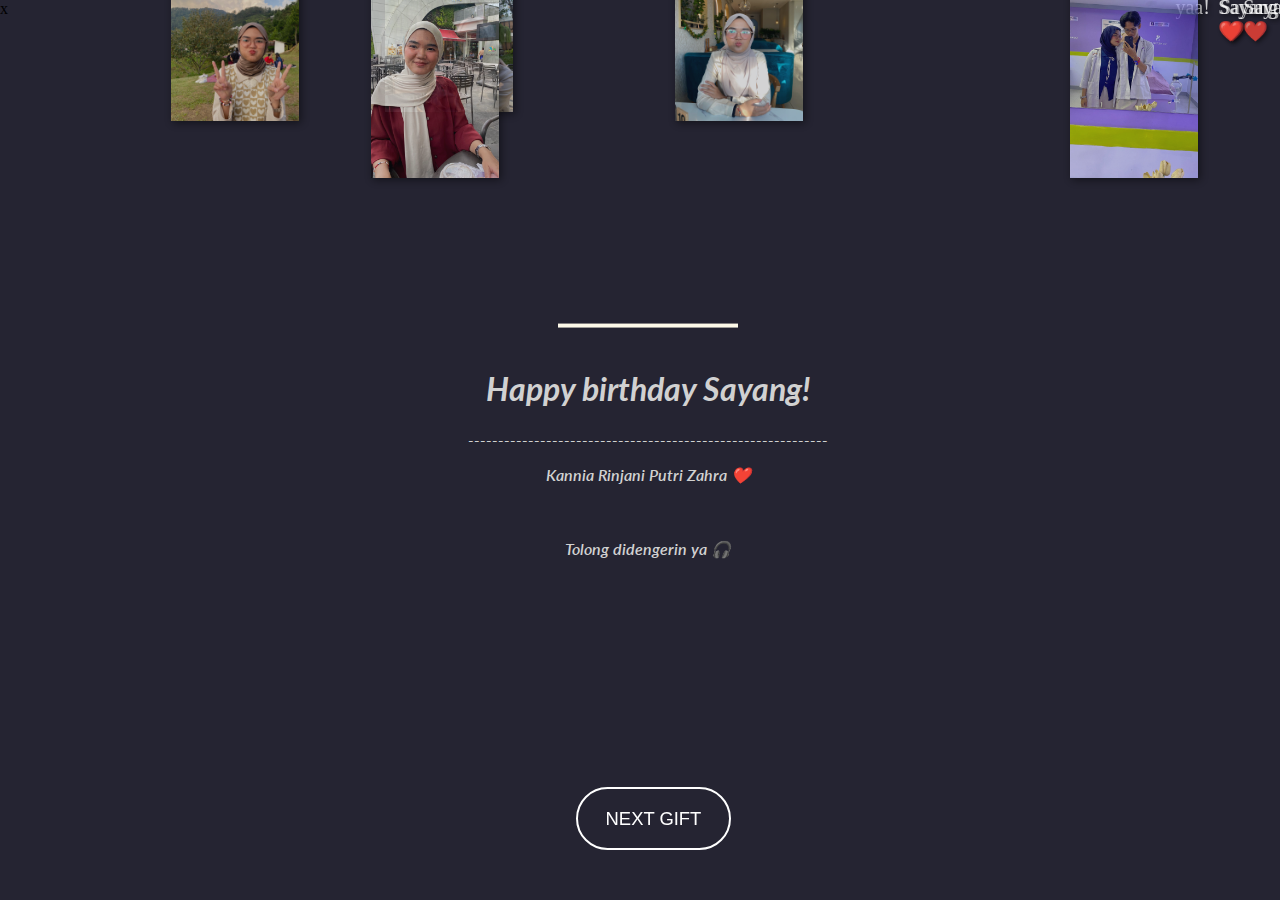
<file: project2.html>
<!DOCTYPE html>
<html lang="en" >
<head>
  <meta charset="UTF-8">
  <title>Happy birthday cake</title>
  <link rel="stylesheet" href="https://public.codepenassets.com/css/reset-2.0.min.css">
<link rel="stylesheet" href="./css/style2.css">

</head>
<body>

<div class="candle">
    <div class="fire"></div>
    <div class="fire"></div>
    <div class="fire"></div>
    <div class="fire"></div>
    <div class="fire"></div>
</div>
<svg id="cake" version="1.1" x="0px" y="0px" width="200px" height="500px" viewBox="0 0 200 500" enable-background="new 0 0 200 500" xml:space="preserve">
    <path fill="#a88679" d="M173.667-13.94c-49.298,0-102.782,0-147.334,0c-3.999,0-4-16.002,0-16.002
        c44.697,0,96.586,0,147.334,0C177.667-29.942,177.668-13.94,173.667-13.94z">
        <animate id="bizcocho_3" attributeName="d" calcMode="spline" keySplines="0 0 1 1; 0 0 1 1" begin="relleno_2.end" dur="0.3s" fill="freeze" values="
                          M173.667-13.94c-49.298,0-102.782,0-147.334,0c-3.999,0-4-16.002,0-16.002
        c44.697,0,96.586,0,147.334,0C177.667-29.942,177.668-13.94,173.667-13.94z
                          ;
                          M173.667,411.567c-47.995,12.408-102.955,12.561-147.334,0
        c-3.848-1.089-0.189-16.089,3.661-15.002c44.836,12.66,90.519,12.753,139.427,0.07
        C173.293,395.631,177.541,410.566,173.667,411.567z
                          ;
                          M173.667,427.569c-49.795,0-101.101,0-147.334,0c-3.999,0-4-16.002,0-16.002
        c46.385,0,97.539,0,147.334,0C177.668,411.567,177.667,427.569,173.667,427.569z
                          " />
    </path>
    <path fill="#8b6a60" d="M100-178.521c1.858,0,3.364,1.506,3.364,3.363c0,0,0,33.17,0,44.227
        c0,19.144,0,57.431,0,76.574c0,10.152,0,40.607,0,40.607c0,1.858-1.506,3.364-3.364,3.364l0,0c-1.858,0-3.364-1.506-3.364-3.364c0,0,0-30.455,0-40.607c0-19.144,0-57.432,0-76.575c0-11.057,0-44.226,0-44.226C96.636-177.015,98.142-178.521,100-178.521
        L100-178.521z">
        <animate id="relleno_2" attributeName="d" calcMode="spline" keySplines="0 0 1 1; 0 0 1 1; 0 0 0.58 1" begin="bizcocho_2.end" dur="0.5s" fill="freeze" values="
                          M100-178.521c1.858,0,3.364,1.506,3.364,3.363c0,0,0,33.17,0,44.227
        c0,19.144,0,57.431,0,76.574c0,10.152,0,40.607,0,40.607c0,1.858-1.506,3.364-3.364,3.364l0,0c-1.858,0-3.364-1.506-3.364-3.364c0,0,0-30.455,0-40.607c0-19.144,0-57.432,0-76.575c0-11.057,0-44.226,0-44.226C96.636-177.015,98.142-178.521,100-178.521
        L100-178.521z
                          ;
                          M100,267.257c1.858,0,3.364,1.506,3.364,3.363c0,0,0,33.17,0,44.227
        c0,19.143,0,57.43,0,76.574c0,10.151,0,40.606,0,40.606c0,1.858-1.506,3.364-3.364,3.364l0,0c-1.858,0-3.364-1.506-3.364-3.364
        c0,0,0-30.455,0-40.606c0-19.145,0-57.432,0-76.576c0-11.057,0-44.225,0-44.225C96.636,268.763,98.142,267.257,100,267.257
        L100,267.257z
                          ;
                          M93.928,405.433c-0.655,6.444-0.102,9.067,2.957,11.798c0,0,8.083,5.571,16.828,3.503
        c18.629-4.406,43.813,6.194,50.792,7.791c14.75,3.375,9.162,6.867,9.162,6.867c-2.412,2.258-58.328,0-73.667,0l0,0
        c-1.858,0-69.995,2.133-73.667,0c0,0-3.337-2.439,6.172-5.992c11.375-4.25,52.875,8.822,47.139-9.442
        c-6.333-20.167,5.226-21.514,5.226-21.514c3.435-0.915,12.78-6.663,10.923-0.546L93.928,405.433z
                          ;
                          M102.242,427.569c5.348,0,14.079,0,17.462,0c0,0,17.026,0,27.504,0
        c19.143,0,20.39-3.797,26.459,0c3,1.877,0,7.823,0,7.823c-2.412,2.258-58.328,0-73.667,0l0,0c-1.858,0-67.187,0-73.667,0
        c0,0-4.125-4.983,0-7.823c5.201-3.58,16.085,0,23.725,0c8.841,0,20.762,0,20.762,0c3.686,0,8.597,0,19.511,0H102.242z
                          " />
    </path>
    <path fill="#a88679" d="M173.667-15.929c-46.512,0-105.486,0-147.334,0c-3.999,0-4-16.002,0-16.002
        c43.566,0,97.96,0,147.334,0C177.667-31.931,177.666-15.929,173.667-15.929z">
        <animate id="bizcocho_2" attributeName="d" calcMode="spline" keySplines="0 0 1 1; 0 0 1 1; 0.25 0 0.58 1" begin="relleno_1.end" dur="0.5s" fill="freeze" values="
                          M173.667-15.929c-46.512,0-105.486,0-147.334,0c-3.999,0-4-16.002,0-16.002
        c43.566,0,97.96,0,147.334,0C177.667-31.931,177.666-15.929,173.667-15.929z
                          ;
                          M173.434,445.393c-47.269,8.001-105.245,8.001-147.334,0c-3.929-0.747-0.692-16.543,3.243-15.824
        c43.828,8.001,92.165,8.001,140.739,0C174.029,428.918,177.377,444.726,173.434,445.393z
                          ;
                          M173.667,449.514c-47.576-5.454-102.799-5.744-147.333,0c-3.966,0.512-3.938-15.297,0-16.002
        c43.683-7.823,97.646-8.026,147.333,0C177.616,434.15,177.642,449.969,173.667,449.514z
                          ;
                          M173.667,451.394c-49.298,0-102.782,0-147.334,0c-3.999,0-4-16.002,0-16.002
        c44.697,0,96.586,0,147.334,0C177.667,435.392,177.668,451.394,173.667,451.394z
                          " />
    </path>
    <path fill="#8b6a60" d="M101.368-73.685c0,12.164,0,15.18,0,28.519c0,22.702,0-13.661,0,8.304c0,14.48,0,18.233,0,30.512
        c0,1.753-2.958,1.847-2.958,0c0-12.68,0-16.277,0-30.401c0-21.983,0,11.66,0-8.305c0-13.027,0-15.992,0-28.628
        C98.411-75.883,101.368-75.592,101.368-73.685z">
        <animate id="relleno_1" attributeName="d" calcMode="spline" keySplines="0 0 1 1; 0 0 1 1; 0 0 0.6 1" begin="bizcocho_1.end" dur="0.5s" fill="freeze" values="
                          M101.368-73.685c0,12.164,0,15.18,0,28.519c0,22.702,0-13.661,0,8.304c0,14.48,0,18.233,0,30.512
        c0,1.753-2.958,1.847-2.958,0c0-12.68,0-16.277,0-30.401c0-21.983,0,11.66,0-8.305c0-13.027,0-15.992,0-28.628
        C98.411-75.883,101.368-75.592,101.368-73.685z
                          ;
                          M101.368,350.885c0,12.164,0,65.18,0,78.518c0,22.703,0-33.66,0-11.695c0,14.48,0,28.232,0,40.512
        c0,1.753-2.958,1.847-2.958,0c0-12.68,0-26.277,0-40.402c0-21.982,0,31.66,0,11.695c0-13.027,0-65.992,0-78.627
        C98.411,348.686,101.368,348.977,101.368,350.885z
                          ;
                          M128.38,447.567c37.626,6.312,39.303,13.658,26.833,12.833c-22.653-1.499-13.636-0.831-23.302-0.831
        c-14.48,0-17.884,0-30.163,0c-2.087,0-2.068,0-3.915,0c-13.333,0-8.963,0-23.088,0c-11.668,0-14.062,5.995-27.532,1.164
        c-12.629-4.529,38.667-3.167,46.833-17.333C100.077,432.94,105.546,443.736,128.38,447.567z
                          ;
                          M173.667,451.394c2.875,0,2.997,9.257,0,9.131c-22.662-0.956-32.09-0.956-41.756-0.956
        c-14.48,0-17.884,0-30.163,0c-2.087,0-2.068,0-3.915,0c-13.333,0-8.963,0-23.088,0c-11.668,0-34.99-0.294-48.412,1.831
        c-4.109,0.65-3.01-10.006,0-10.006C37.129,451.394,149.379,451.394,173.667,451.394z
                          " />
    </path>
    <path fill="#a88679" d="M173.667,21.571c-33.174,0-111.467,0-147.334,0c-4,0-4-16.002,0-16.002c39.836,0,105.982,0,147.334,0
        C177.668,5.569,177.667,21.571,173.667,21.571z">
        <animate id="bizcocho_1" attributeName="d" calcMode="spline" keySplines="0 0 1 1; 0 0 1 1; 0 0 1 1; 0.25 0 1 1; 0 0 1 1; 0.25 0 0.6 1" begin="2s" dur="0.8s" fill="freeze" values="
                          M173.667,21.571c-33.174,0-111.467,0-147.334,0c-4,0-4-16.002,0-16.002c39.836,0,105.982,0,147.334,0
        C177.668,5.569,177.667,21.571,173.667,21.571z
                          ;
                          M173.667,459.569c-33.197,16.002-110.782,16.002-147.334,0c-3.664-1.604,1.614-15.617,5.337-14.153
        c40.702,16.002,94.289,16.104,136.505,0.103C171.917,444.1,177.271,457.832,173.667,459.569z
                          ;
                          M171.817,475.571c-39.361-3.001-105.438-2.571-143.556,0c-3.991,0.27-7.377-14.736-3.387-15.014
        c41.553-2.888,104.421-3.121,150.51-0.233C179.378,460.574,175.806,475.875,171.817,475.571z
                          ;
                          M171.817,459.564c-38.8-12.188-104.504-13.762-143.556,0c-3.772,1.329-7.961-12.604-4.178-13.905
        c40.864-14.064,105.114-15.52,151.918-0.973C179.822,445.874,175.634,460.762,171.817,459.564z
                          ;
                          M173.667,475.571c-46.376-5.005-105.924-4.003-147.334,0c-3.981,0.385-3.479-15.421,0.479-16.002
        c43.087-6.327,97.705-7.083,146.855,0.438C177.621,460.613,177.644,476,173.667,475.571z
                          ;
                          M173.667,474.117c-46.376,1.866-105.638,2.01-147.334,0c-3.995-0.192-3.52-16.144,0.479-16.002
        c43.794,1.55,96.341,1.541,145.723,0C176.532,457.99,177.663,473.956,173.667,474.117z
                          ;
                          M173.667,475.571c-46.512,0-105.486,0-147.334,0c-3.999,0-4-16.002,0-16.002c43.566,0,97.96,0,147.334,0
        C177.667,459.569,177.666,475.571,173.667,475.571z
                          " />
    </path>
    <path fill="#fefae9" d="M104.812,113.216c0,3.119-2.164,5.67-4.812,5.67c-2.646,0-4.812-2.551-4.812-5.67c0-5.594,0-16.782,0-22.375
    c0-5.143,0-15.427,0-20.568c0-7.333,0-21.998,0-29.33c0-5.523,0-16.569,0-22.092c0-3.295,0-9.885,0-13.181
    C95.188,2.551,97.353,0,100,0c2.648,0,4.812,2.551,4.812,5.669c0,3.248,0,9.743,0,12.991c0,5.428,0,16.284,0,21.711
    c0,7.618,0,22.854,0,30.472c0,4.952,0,14.854,0,19.807C104.812,96.292,104.812,107.576,104.812,113.216z">
        <animate id="crema" attributeName="d" calcMode="spline" keySplines="0 0 1 1; 0 0 1 1; 0 0 1 1; 0.25 0 1 1; 0 0 1 1; 0 0 0.58 1" begin="bizcocho_3.end" dur="2s" fill="freeze" values="
                          M104.812,113.216c0,3.119-2.164,5.67-4.812,5.67c-2.646,0-4.812-2.551-4.812-5.67c0-5.594,0-16.782,0-22.375
    c0-5.143,0-15.427,0-20.568c0-7.333,0-21.998,0-29.33c0-5.523,0-16.569,0-22.092c0-3.295,0-9.885,0-13.181
    C95.188,2.551,97.353,0,100,0c2.648,0,4.812,2.551,4.812,5.669c0,3.248,0,9.743,0,12.991c0,5.428,0,16.284,0,21.711
    c0,7.618,0,22.854,0,30.472c0,4.952,0,14.854,0,19.807C104.812,96.292,104.812,107.576,104.812,113.216z
                          ;
                          M104.812,405.897c0,3.119-2.164,5.67-4.812,5.67c-2.646,0-4.812-2.551-4.812-5.67c0-5.594,0-16.782,0-22.376
    c0-5.143,0-15.426,0-20.568c0-7.332,0-21.997,0-29.33c0-5.522,0-16.568,0-22.092c0-3.295,0-9.885,0-13.181
    c0-3.118,2.165-5.669,4.812-5.669c2.648,0,4.812,2.551,4.812,5.669c0,3.247,0,9.743,0,12.991c0,5.428,0,16.283,0,21.711
    c0,7.618,0,22.854,0,30.473c0,4.951,0,14.854,0,19.807C104.812,388.972,104.812,400.256,104.812,405.897z
                          ;
                          M111.873,411.567c-3.119,0-9.226,0-11.874,0c-2.646,0-7.748,0-10.867,0c-7.086,0-12.698,0-18.292,0
    c-6.592,0-12.871,7.371-19.166,3.008c-10.043-6.961-7.776-10.169,2.991-17.745c12.61-8.873,27.713,1.994,25.919-7.531
    c-2.589-13.742,11.008-14.513,11.365-17.789c0.441-4.051,4.235-11.107,8.051-8.175c3.113,2.393,1.007,8.008,0,13.159
    c-1.871,9.569,8.058,2.113,9.494,14.155c2.592,21.732,21.184-0.675,29.309,7.976c5.216,5.553,18.413,5.552,15.426,12.942
    c-3.131,7.745-15.825-4.369-23.8,2.903C126.261,418.271,118.301,411.567,111.873,411.567z
                          ;
                          M111.873,411.567c-3.119,0-9.226,0-11.874,0c-2.646,0-9.734,4.069-12.853,4.069
    c-7.086,0-10.712-4.069-16.306-4.069c-6.592,0-12.12,6.013-19.166,3.008c-7.053-3.008-7.458,2.026-18.659,1.165
    c-6.832-0.525-7.522-3.034-7.533-6.265c-0.037-10.336,22.073-2.452,36.613-2.628c10.234-0.124,19.856-1.439,37.905-2.102
    c16.642-0.61,32.699,1.552,46.009,1.927c12.438,0.351,29.663-8.99,31.532,3.315c0.773,5.093-5.605,3.342-11.211,9.579
    c-5.093,5.667-7.59-4.605-12.965-3.832c-8.269,1.189-14.962-8.537-22.937-1.265C126.261,418.271,118.301,411.567,111.873,411.567z
                          ;
                          M110.946,413.652c-2.904-1.137-8.405-2.748-12.446-0.97c-6.099,2.685-7.273,10.358-13.253,8.242
    c-7.843-2.775-8.953-5.008-14.546-5.01c-24.653-0.011-4.849,26.507-18.264,26.507c-12.377,0,5.791-33.537-19.422-26.682
    c-7.703,2.095-9.806-0.942-9.817-4.173c-0.037-10.336,24.357-4.544,38.897-4.72c10.234-0.124,19.856-1.439,37.905-2.102
    c16.642-0.61,32.699,1.552,46.009,1.927c12.438,0.351,28.973-8.865,31.532,3.315c1.449,6.896,0.318,15.624-3.874,15.624
    c-7.619,0-1.788-15.192-19.243-7.111c-7.581,3.51-15.963-9.738-26.669,1.066C120.644,426.744,118.381,416.561,110.946,413.652z
                          ;
                          M111.547,413.9c-2.969-0.956-8.775-0.949-13.167-0.5c-14.667,1.5-8.325,16.508-14.667,16.666
    c-6.667,0.166-0.167-13.5-13.013-14.151c-30.471-1.545-5.572,46.651-18.987,46.651c-12.377,0,10.333-50.166-18.667-44.5
    c-7.835,1.531-9.537-1.417-9.548-4.647c-0.037-10.336,23.675-5.177,38.215-5.353c10.234-0.124,20.618-1.671,38.667-2.333
    c16.642-0.61,32.023,1.458,45.333,1.833c12.438,0.351,33.819-8.431,33.199,4.001c-0.532,10.666,0.414,26.166-5.245,25.833
    c-7.606-0.447-2.954-31.5-19.243-18.899c-7.985,6.177-17.658-5.969-27.377,5.732C118.88,434.066,121.38,417.067,111.547,413.9z
                          ;
                          M111.547,415.233c-6.667-0.834-9.667,4.667-13.833,3.333c-19.649-6.291-8.158,22.176-14.5,22.334
    c-6.667,0.166,2.833-18-13.333-22.167c-29.544-7.615-9.667,43.833-20.167,43.833c-10.333,0,8.004-55.006-16.833-39
    c-7.5,4.833-9.508-3.78-9.299-7.004c0.799-12.329,23.592-7.153,38.132-7.329c10.234-0.124,20.238-1.505,38.287-2.167
    c16.642-0.61,32.903,1.125,46.213,1.5c12.438,0.351,35.058-5.579,31.863,6.451c-5.532,20.833,1.25,28.216-4.409,27.883
    c-7.606-0.447-6.058-37.895-20.62-23.333c-10.167,10.166-15.972-0.747-25,12C119.547,443.568,121.798,416.515,111.547,415.233z
                          " />
    </path>
    <rect x="10" y="475.571" fill="#fefae9" width="180" height="4" />
</svg>

<div class="rain-wrapper">
  <!-- Contoh tulisan dan gambar yang akan jatuh -->
  <div class="rain-item">Love you Sayang ❤️</div>
  <div class="rain-item">Love you Sayang ❤️</div>
  <div class="rain-item">Love you Sayang ❤️</div>
  <div class="rain-item"><img src="./img/img1/1.jpg" alt="foto" /></div>
  <div class="rain-item">Love you Sayang ❤️</div>
  <div class="rain-item">Love you Sayang ❤️</div>
  <div class="rain-item">Love you Sayang ❤️</div>
  <div class="rain-item"><img src="./img/img1/2.jpg" alt="foto" /></div>
  <div class="rain-item">Love you Sayang ❤️</div>
  <div class="rain-item">Love you Sayang ❤️</div>
  <div class="rain-item">Love you Sayang ❤️</div>
  <div class="rain-item">Selamat Ulang Tahun!</div>
  <div class="rain-item"><img src="./img/img1/3.jpg" alt="foto" /></div>
  <div class="rain-item">Happy Birthday</div>
  <div class="rain-item"><img src="./img/img1/4.jpg" alt="foto" /></div>
  <div class="rain-item">Selamat Ulang Tahun yaa!</div>
  <div class="rain-item">Love you Sayang ❤️</div>
  <div class="rain-item"><img src="./img/img1/5.jpg" alt="foto" /></div>
  <div class="rain-item">Love you Sayang ❤️</div>
  <div class="rain-item">Love you Sayang ❤️</div>
  <div class="rain-item">Love you Sayang ❤️</div>
  <div class="rain-item"><img src="./img/img1/6.jpg" alt="foto" /></div>
  <div class="rain-item">Love you Sayang ❤️</div>
  <div class="rain-item">Love you Sayang ❤️</div>x
  <div class="rain-item">Love you Sayang ❤️</div>
  <div class="rain-item"><img src="./img/img1/7.jpg" alt="foto" /></div>

  <!-- Tambahkan lebih banyak jika diinginkan -->
</div>

<div class="text">
  <h1>Happy birthday Sayang!</h1>
  <p>------------------------------------------------------------</p>
  <p>Kannia Rinjani Putri Zahra ❤️</p>
  <p><br><br>Tolong didengerin ya 🎧</p>
</div>

<audio id="bg-music" src="./musik/musik2.mp3" autoplay loop></audio>

  <script src='//cdnjs.cloudflare.com/ajax/libs/jquery/2.1.3/jquery.min.js'></script><script  src="./js/script2.js"></script>

</body>

<!-- Tombol untuk pindah ke halaman project2.html -->
<button class="ripple-btn" onclick="window.location.href='project3.html'">Next gift</button>
<link rel="stylesheet" href="./css/style2.css">

<script src="./js/script2.js"></script>
</html>
</file>
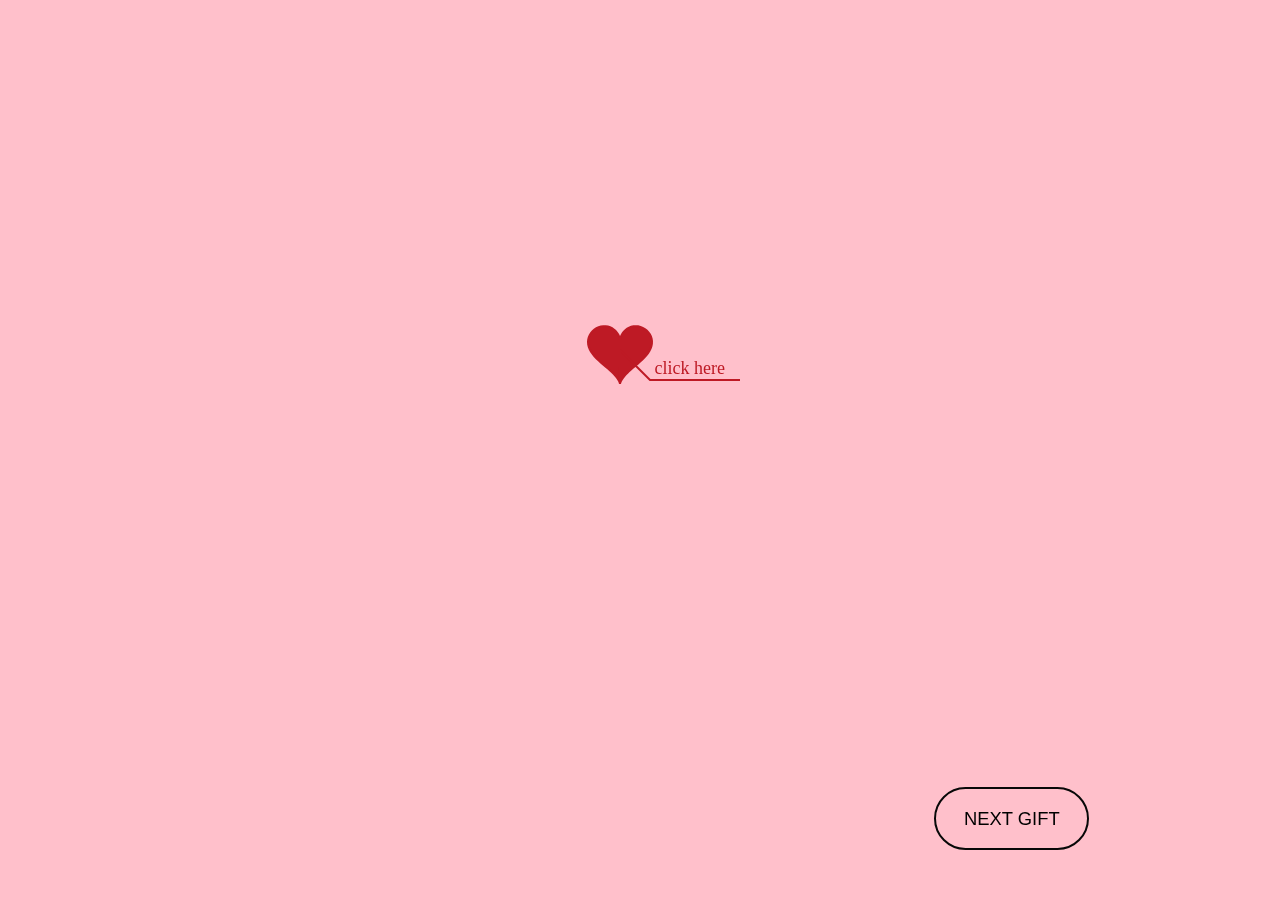
<file: project5.html>
<!DOCTYPE html>
<html>
<head>
    <meta http-equiv="Content-Type" content="text/html; charset=UTF-8">
    <title>Happy Birthday sayang</title>
    <link rel="icon" type="image/x-icon" href="https://i.loli.net/2021/06/03/lFg2V4WUcmkB98G.png">
    <meta name="language" content="en-US">
    <meta name="title" content="Student Sun">
    <meta name="describe" content="It’s not easy to collect all this. Your star is my motivation to keep going. PRs are also welcome!">
    <link type="text/css" rel="stylesheet" href="./Love_files/default.css">
    <script type="text/javascript" src="./Love_files/jquery.min.js"></script>
    <script type="text/javascript" src="./Love_files/jscex.min.js"></script>
    <script type="text/javascript" src="./Love_files/jscex-parser.js"></script>
    <script type="text/javascript" src="./Love_files/jscex-jit.js"></script>
    <script type="text/javascript" src="./Love_files/jscex-builderbase.min.js"></script>
    <script type="text/javascript" src="./Love_files/jscex-async.min.js"></script>
    <script type="text/javascript" src="./Love_files/jscex-async-powerpack.min.js"></script>
    <script type="text/javascript" src="./Love_files/functions.js" charset="utf-8"></script>
    <script type="text/javascript" src="./Love_files/love.js" charset="utf-8"></script>
</head>

<body>
    <div id="main">
        <div id="error">Dear, your browser does not support the content about to be displayed. Please switch to Google Chrome (<a href="http://www.google.cn/chrome/intl/zh-CN/landing_chrome.html?hl=zh-CN&brand=CHMI">Chrome</a>) or Firefox (<a href="http://firefox.com.cn/download/">Firefox</a>)~</div>
        <div id="wrap">
            <div id="text">
                <div id="code">
                    <span class="say">I must love you</span><br><br>
                    <span class="say">I know you are an innocent, kind, and gentle girl</span><br>
                    <span class="say">I truly hope I can be worthy of you</span><br>
                    <span class="say">If you could give me a chance to love you well</span><br>
                    <span class="say">I really just want to sincerely tell you</span><br>
                    <br>
                    <span class="say">I will love you until the flowers bloom and the birds sing</span><br>
                    <span class="say">Until the Cowherd and Weaver Girl nod in approval of us</span><br>
                    <span class="say">Until flowers bloom and birds flock around us</span><br>
                    <span class="say">Until every rainbow reflects your beauty</span><br>
                    <br>
                    <span class="say">I will love you until the seas dry up and the rocks crumble, never regretting</span><br>
                    <span class="say">I will still say I have no regrets in the next life</span><br>
                    <span class="say">Let this beautiful song be sung to the girl I love</span><br>
                    <span class="say">I really hope you give me a chance</span><br>
                    <span class="say">To love you</span><br>
                    <br>
                    <span class="say"><span class="space"></span>Love You Sayang</span>
                </div>
            </div>
            <div id="clock-box">
                <a href="https://www.instagram.com/tedyyrdn._/" target="_blank">The stars</a> and <a href="https://www.instagram.com/kanniarinn_/"
                    target="_blank">the moon</a> have been together for
                <div id="clock"></div>
            </div>
            <canvas id="canvas" width="1100" height="680"></canvas>
        </div>
    </div>

    <audio preload="auto" autoplay="" id="media" src="./musik/musik5.mp3" autoplay preload loop="loop"></audio>

    <script>
        (function () {
            var canvas = $('#canvas');

            if (!canvas[0].getContext) {
                $("#error").show();
                return false;
            }

            var width = canvas.width();
            var height = canvas.height();

            canvas.attr("width", width);
            canvas.attr("height", height);

            var opts = {
                seed: {
                    x: width / 2 - 20,
                    color: "rgb(190, 26, 37)",
                    scale: 2
                },
                branch: [
                    [535, 680, 570, 250, 500, 200, 30, 100, [
                        [540, 500, 455, 417, 340, 400, 13, 100, [
                            [450, 435, 434, 430, 394, 395, 2, 40]
                        ]],
                        [550, 445, 600, 356, 680, 345, 12, 100, [
                            [578, 400, 648, 409, 661, 426, 3, 80]
                        ]],
                        [539, 281, 537, 248, 534, 217, 3, 40],
                        [546, 397, 413, 247, 328, 244, 9, 80, [
                            [427, 286, 383, 253, 371, 205, 2, 40],
                            [498, 345, 435, 315, 395, 330, 4, 60]
                        ]],
                        [546, 357, 608, 252, 678, 221, 6, 100, [
                            [590, 293, 646, 277, 648, 271, 2, 80]
                        ]]
                    ]]
                ],
                bloom: {
                    num: 700,
                    width: 1080,
                    height: 650,
                },
                footer: {
                    width: 1200,
                    height: 5,
                    speed: 10,
                }
            }

            var tree = new Tree(canvas[0], width, height, opts);
            var seed = tree.seed;
            var foot = tree.footer;
            var hold = 1;

            canvas.click(function (e) {
                var offset = canvas.offset(), x, y;
                x = e.pageX - offset.left;
                y = e.pageY - offset.top;
                if (seed.hover(x, y)) {
                    hold = 0;
                    canvas.unbind("click");
                    canvas.unbind("mousemove");
                    canvas.removeClass('hand');
                }
            }).mousemove(function (e) {
                var offset = canvas.offset(), x, y;
                x = e.pageX - offset.left;
                y = e.pageY - offset.top;
                canvas.toggleClass('hand', seed.hover(x, y));
            });

            var seedAnimate = eval(Jscex.compile("async", function () {
                seed.draw();
                while (hold) {
                    $await(Jscex.Async.sleep(10));
                }
                while (seed.canScale()) {
                    seed.scale(0.95);
                    $await(Jscex.Async.sleep(10));
                }
                while (seed.canMove()) {
                    seed.move(0, 2);
                    foot.draw();
                    $await(Jscex.Async.sleep(10));
                }
            }));

            var growAnimate = eval(Jscex.compile("async", function () {
                do {
                    tree.grow();
                    $await(Jscex.Async.sleep(10));
                } while (tree.canGrow());
            }));

            var flowAnimate = eval(Jscex.compile("async", function () {
                do {
                    tree.flower(2);
                    $await(Jscex.Async.sleep(10));
                } while (tree.canFlower());
            }));

            var moveAnimate = eval(Jscex.compile("async", function () {
                tree.snapshot("p1", 240, 0, 610, 680);
                while (tree.move("p1", 500, 0)) {
                    foot.draw();
                    $await(Jscex.Async.sleep(10));
                }
                foot.draw();
                tree.snapshot("p2", 500, 0, 610, 680);

                canvas.parent().css("background", "url(" + tree.toDataURL('image/png') + ")");
                canvas.css("background", "#ffc0cb");
                $await(Jscex.Async.sleep(300));
                canvas.css("background", "none");
            }));

            var jumpAnimate = eval(Jscex.compile("async", function () {
                var ctx = tree.ctx;
                while (true) {
                    tree.ctx.clearRect(0, 0, width, height);
                    tree.jump();
                    foot.draw();
                    $await(Jscex.Async.sleep(25));
                }
            }));

            var textAnimate = eval(Jscex.compile("async", function () {
                var together = new Date();
                together.setFullYear(2004, 7, 14);
                together.setHours(0);
                together.setMinutes(0);
                together.setSeconds(0);
                together.setMilliseconds(0);

                $("#code").show().typewriter();
                $("#clock-box").fadeIn(500);
                while (true) {
                    timeElapse(together);
                    $await(Jscex.Async.sleep(1000));
                }
            }));

            var runAsync = eval(Jscex.compile("async", function () {
                $await(seedAnimate());
                $await(growAnimate());
                $await(flowAnimate());
                $await(moveAnimate());

                textAnimate().start();

                $await(jumpAnimate());
            }));

            runAsync().start();
        })();
    </script>

</body>

<!-- Tombol untuk pindah ke halaman project2.html -->
<button class="ripple-btn" onclick="window.location.href='project7.html'">Next gift</button>
<link rel="stylesheet" href="./css/style5.css">

<script src="./js/script5.js"></script>

</html>
</file>
<file: css/style2.css>
@import url(https://fonts.googleapis.com/css?family=Lato:300italic);
html,
body {
  width: 100%;
  height: 100%;
}

body {
  background: #252432;
}

#cake {
  display: block;
  position: relative;
  margin: -10em auto 0 auto;
}

.candle {
  background: #ffffff;
  border-radius: 10px;
  position: absolute;
  top: 228px;
  left: 50%;
  margin-left: -2.4px;
  margin-top: -8.33333333px;
  width: 5px;
  height: 35px;
  transform: translateY(-300px);
  -webkit-backface-visibility: hidden;
          backface-visibility: hidden;
  -webkit-animation: in 500ms 6s ease-out forwards;
          animation: in 500ms 6s ease-out forwards;
}

.candle:after,
.candle:before {
  background: rgba(255, 0, 0, 0.4);
  content: "";
  position: absolute;
  width: 100%;
  height: 2.22222222px;
}

.candle:after {
  top: 25%;
  left: 0;
}

.candle:before {
  top: 45%;
  left: 0;
}

.fire {
  border-radius: 100%;
  position: absolute;
  top: -20px;
  left: 50%;
  margin-left: -2.6px;
  width: 6.66666667px;
  height: 18px;
}

.fire:nth-child(1) {
  -webkit-animation: fire 2s 6.5s infinite;
          animation: fire 2s 6.5s infinite;
}

.fire:nth-child(2) {
  -webkit-animation: fire 1.5s 6.5s infinite;
          animation: fire 1.5s 6.5s infinite;
}

.fire:nth-child(3) {
  -webkit-animation: fire 1s 6.5s infinite;
          animation: fire 1s 6.5s infinite;
}

.fire:nth-child(4) {
  -webkit-animation: fire 0.5s 6.5s infinite;
          animation: fire 0.5s 6.5s infinite;
}

.fire:nth-child(5) {
  -webkit-animation: fire 0.2s 6.5s infinite;
          animation: fire 0.2s 6.5s infinite;
}

@-webkit-keyframes fire {
  0%, 100% {
    background: rgba(254, 248, 97, 0.5);
    box-shadow: 0 0 40px 10px rgba(248, 233, 209, 0.2);
    transform: translateY(0) scale(1);
  }
  50% {
    background: rgba(255, 50, 0, 0.1);
    box-shadow: 0 0 40px 20px rgba(248, 233, 209, 0.2);
    transform: translateY(-20px) scale(0);
  }
}
@keyframes fire {
  0%, 100% {
    background: rgba(254, 248, 97, 0.5);
    box-shadow: 0 0 40px 10px rgba(248, 233, 209, 0.2);
    transform: translateY(0) scale(1);
  }
  50% {
    background: rgba(255, 50, 0, 0.1);
    box-shadow: 0 0 40px 20px rgba(248, 233, 209, 0.2);
    transform: translateY(-20px) scale(0);
  }
}
@-webkit-keyframes in {
  to {
    transform: translateY(0);
  }
}
@keyframes in {
  to {
    transform: translateY(0);
  }
}
.text {
  color: #d1d1d1;
  font-family: "Lato", sans-serif;
  font-weight: 600;
  font-style: italic;
  text-align: center;
}
.text h1 {
  font-size: 2em;
}

.rain-wrapper {
  position: absolute;
  top: 0;
  left: 0;
  width: 100%;
  height: 100%;
  pointer-events: none;
  z-index: 0; /* agar di belakang kue */
  overflow: hidden;
}

.rain-item {
  position: absolute;
  top: -50px;
  font-size: 20px;
  color: #fff;
  animation: fall linear infinite;
  opacity: 0.8;
  animation-delay: 0;
  text-shadow: 2px 2px 4px rgba(0, 0, 0, 0.6);
}

.rain-item img {
  width: 10vw; /* Ukuran relatif terhadap lebar layar */
  max-width: 500px; 
  min-width: 30px; 
  height: auto;
  display: block;
  filter: drop-shadow(2px 2px 4px rgba(0, 0, 0, 0.6));
}

@keyframes fall {
  0% {
    transform: translateY(0);
    opacity: 1;
  }
  100% {
    transform: translateY(100vh);
    opacity: 0; 
  }
}

.ripple-btn {
  position: fixed;
  bottom: 50px;
  left: 45%;
  padding: 1em 1.5em;
  color: #ffffff;
  font-size: 1.15rem;
  border-radius: 100vmax;
  background-color: transparent;
  border: 2px solid #ffffff;
  text-transform: uppercase;
  overflow: hidden;
  cursor: pointer;
  z-index: 1;
}

.ripple-btn span {
  position: absolute;
  border-radius: 50%;
  opacity: 0.5;
  width: 20em;
  height: 20em;
  background: linear-gradient(90deg, #c31616, #bc14b0);
  transform: translate(-50%, -50%) scale(0);
  animation: ripple 1s linear;
  pointer-events: none;
  z-index: -1;
}

@keyframes ripple-animate {
  to {
    opacity: 0;
    transform: translate(-50%, -50%) scale(1);
  }
}
</file>
<file: Love_files/default.css>
body {
	margin: 0;
	padding: 0;
	background: #ffc0cb;
	font-size: 20px;
	font-family: '微软雅黑', '宋体', sans-serif;
	color: #000000;
	overflow: auto
}

a {
	color: #000;
	font-size: 14px;
}

#main {
	width: 100%;
}

#wrap {
	position: relative;
	margin: 0 auto;
	width: 1100px;
	height: 680px;
	margin-top: 10px;
}

#text {
	width: 400px;
	height: 425px;
	left: 60px;
	top: 80px;
	position: absolute;
}

#code {
	display: none;
	font-size: 16px;
}

#clock-box {
	position: absolute;
	left: 60px;
	top: 550px;
	font-size: 28px;
	display: none;
}

#clock-box a {
	font-size: 28px;
	text-decoration: none;
}

#clock {
	margin-left: 48px;
}

#clock .digit {
	font-size: 64px;
}

#canvas {
	margin: 0 auto;
	width: 1100px;
	height: 680px;
}

#error {
	margin: 0 auto;
	text-align: center;
	margin-top: 60px;
	display: none;
}

.hand {
	cursor: pointer;
}

.say {
	margin-left: 5px;
}

.space {
	margin-right: 150px;
}
</file>
<file: css/style5.css>
.ripple-btn {
  position: fixed;
  bottom: 50px;
  left:73%;
  padding: 1em 1.5em;
  color: #000000;
  font-size: 1.15rem;
  border-radius: 100vmax;
  background-color: transparent;
  border: 2px solid #080808;
  text-transform: uppercase;
  overflow: hidden;
  cursor: pointer;
  z-index: 1;
}

.ripple-btn span {
  position: absolute;
  border-radius: 50%;
  opacity: 0.5;
  width: 20em;
  height: 20em;
  background: linear-gradient(90deg, #c31616, #bc14b0);
  transform: translate(-50%, -50%) scale(0);
  animation: ripple 1s linear;
  pointer-events: none;
  z-index: -1;
}

@keyframes ripple-animate {
  to {
    opacity: 0;
    transform: translate(-50%, -50%) scale(1);
  }
}
</file>
